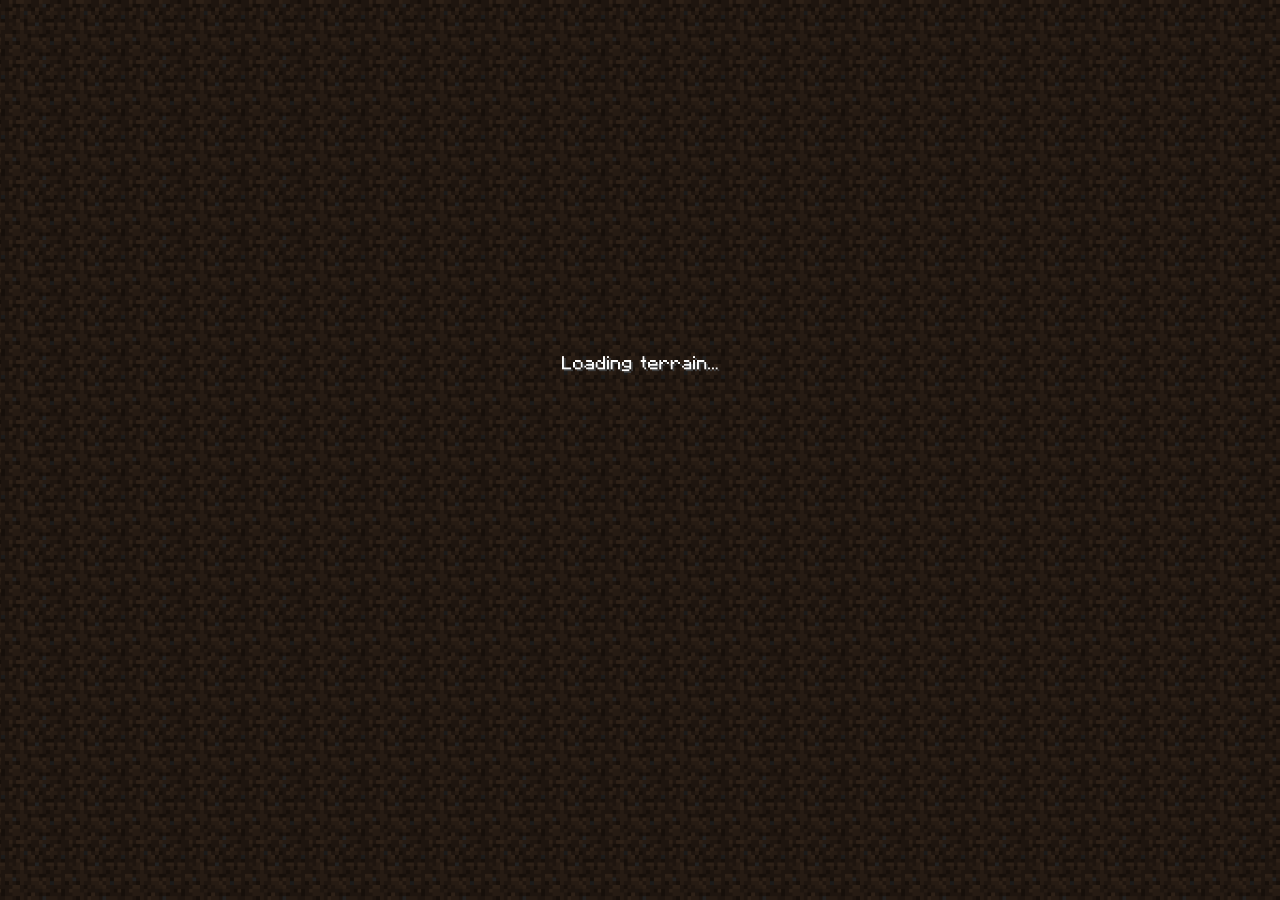
<file: index.html>
<!DOCTYPE html>
<html lang="th">
<head>
    <meta charset="UTF-8">
    <meta name="viewport" content="width=device-width, initial-scale=1.0">
    <title>play minecraft with me </title>
    <link href="https://fonts.googleapis.com/css2?family=Kanit:wght@400;700&family=Roboto:wght@400;700&display=swap" rel="stylesheet">
    <link rel="icon" href="media/icon.png">
    <link rel="stylesheet" href="mc.css">
</head>

<body onload="changeTitle()">

    <video class="background-video" autoplay muted loop>
        <source src="media/background.mp4" type="video/mp4">
    </video>
    <div class="content">
        <div class="index">Minecraft Survival Server</div>
        <div class="ip-container">
            <div class="ip" id="ip">ip : <span class="ip-address">play.nattapat2871.online</span>&nbsp&nbsp&nbsp&nbsp&nbsp v 1.21.1  &nbsp&nbsp&nbsp
                <span style="color: red;">🔴offline</span>
            </div>
            
        </div>
        <div class="buttons">
            <a href="http://play.nattapat2871.online:51387/" class="button">Blue map</a>
            <a href="https://discord.gg/zaAc5g6NuJ" class="button">Discord Server</a>
            <a href="https://nattapat2871.online" class="button">back to main web</a>
        </div>
    </div>
    
    <div id="popup" class="popup" onclick="hidePopup()">
        <div class="popup-image"></div>
    </div>
    
    <audio id="click-sound" src="media/BtnSound.mp3" preload="auto"></audio>

    
    <script src="mc.js"></script>

</body>
</html>
</file>
<file: mc.css>
body, html {
    margin: 0;
    padding: 0;
    height: 100%;
    overflow: hidden;
    font-family: 'Kanit', sans-serif; /* ฟอนต์ภาษาไทย */
}

.background-video {
    position: absolute;
    top: 0;
    left: 0;
    width: 100%;
    height: 100%;
    object-fit: cover; /* ให้วิดีโอครอบคลุมพื้นที่เต็มจอ */
    z-index: 1;
}

.content {
    position: relative;
    z-index: 2;
    color: rgb(255, 255, 255);
    text-align: center;
    display: flex;
    flex-direction: column; /* ให้ข้อความเรียงในแนวตั้ง */
    justify-content: center;
    align-items: center;
    height: 100%;
}

.index {
    font-size: 70px; /* ขนาดตัวอักษร */
    text-shadow: 2px 2px 4px rgba(0, 0, 0, 0.5); /* เงา */
    opacity: 0; /* ซ่อนข้อความในเริ่มต้น */
    transform: translateY(20px); /* เคลื่อนที่ลงเล็กน้อย */
    animation: floatUp 1s forwards; /* ใช้แอนิเมชัน */
    margin: 20px 0; /* เพิ่มระยะห่างระหว่างบรรทัด */
    display: block; /* ทำให้ข้อความแสดงในบรรทัดใหม่ */
}

.ip {
    font-size: 30px; /* ขนาดตัวอักษร */
    text-shadow: 2px 2px 4px rgba(0, 0, 0, 0.5); /* เงา */
    opacity: 0; /* ซ่อนข้อความในเริ่มต้น */
    transform: translateY(20px); /* เคลื่อนที่ลงเล็กน้อย */
    animation: floatUp 4s forwards; /* ใช้แอนิเมชัน */
    margin: 20px 0; /* เพิ่มระยะห่างระหว่างบรรทัด */
    display: block; /* ทำให้ข้อความแสดงในบรรทัดใหม่ */
}
@keyframes floatUp {
    to {
        opacity: 1; /* ทำให้ข้อความแสดงขึ้น */
        transform: translateY(0); /* เคลื่อนที่ขึ้น */
    }
}


.buttons {
    display: flex;
    flex-direction: row; /* เปลี่ยนให้ปุ่มเรียงในแนวนอน */
    justify-content: center; /* จัดกลางปุ่มในแนวนอน */
    gap: 30px; /* ระยะห่างระหว่างปุ่ม */
    margin-top: 30px; /* ระยะห่างด้านบนเพื่อแยกจากข้อความ */
}

.button {
    background-color: rgba(255, 255, 255, 0.7); /* สีพื้นหลัง */
    color: #333; /* สีตัวอักษร */
    padding: 15px 30px; /* ขนาดของปุ่ม */
    border-radius: 25px; /* มุมโค้ง */
    text-decoration: none; /* ไม่ให้มีเส้นใต้ */
    font-size: 20px; /* ขนาดตัวอักษร */
    transition: all 0.3s ease; /* เพิ่มความลื่นไหลเมื่อมีการเปลี่ยนแปลง */
}

.button:hover {
    background-color: rgb(246, 182, 227); /* สีพื้นหลังเมื่อชี้ */
    transform: scale(1.05); /* ซูมเข้าเล็กน้อย */
}





.ip-container {
    position: relative; /* ใช้สำหรับจัดการการจัดตำแหน่ง */
}

.ip {
    font-size: 30px; /* ขนาดตัวอักษร */
    text-shadow: 2px 2px 4px rgba(0, 0, 0, 0.5); /* เงา */
    margin: 20px 0; /* ระยะห่างด้านบนและล่าง */
}

.ip-address {
    text-decoration: none; /* ไม่ให้มีเส้นใต้เริ่มต้น */
    position: relative; /* ใช้สำหรับการสร้างเอฟเฟกต์ขีดเส้นใต้ */
    transition: all 0.3s ease; /* ทำให้การเปลี่ยนแปลงนุ่มนวล */
}

.ip-address:hover {
    text-decoration: underline; /* ขีดเส้นใต้เมื่อชี้ */
    transform: scale(1.05); /* ซูมเข้าเล็กน้อยเมื่อชี้ */
}



body, html {
    margin: 0;
    padding: 0;
    height: 100%;
    overflow: hidden; /* ป้องกันการเลื่อนหน้าตอน popup แสดง */
}

.popup {
    position: fixed;
    top: 0;
    left: 0;
    width: 100%;
    height: 100%;
    background-color: rgba(0, 0, 0, 0.8); /* พื้นหลังสีดำพร้อมความโปร่งใส */
    display: flex;
    justify-content: center;
    align-items: center;
    opacity: 1;
    visibility: visible;
    transition: opacity 1s ease, visibility 1s ease; /* การจางหาย */
    z-index: 1000; /* นำมาอยู่ด้านบนสุด */
}

.popup-image {
    width: 100%;
    height: 100%;
    background-image: url('media/load.png'); /* เปลี่ยนเป็น URL รูปภาพที่คุณต้องการ */
    background-size: cover;
    background-position: center;
    background-repeat: no-repeat;
    z-index: 1001; /* ทำให้รูปอยู่ด้านบนสุด */
}

.popup.hidden {
    opacity: 0;
    visibility: hidden;
}
</file>
